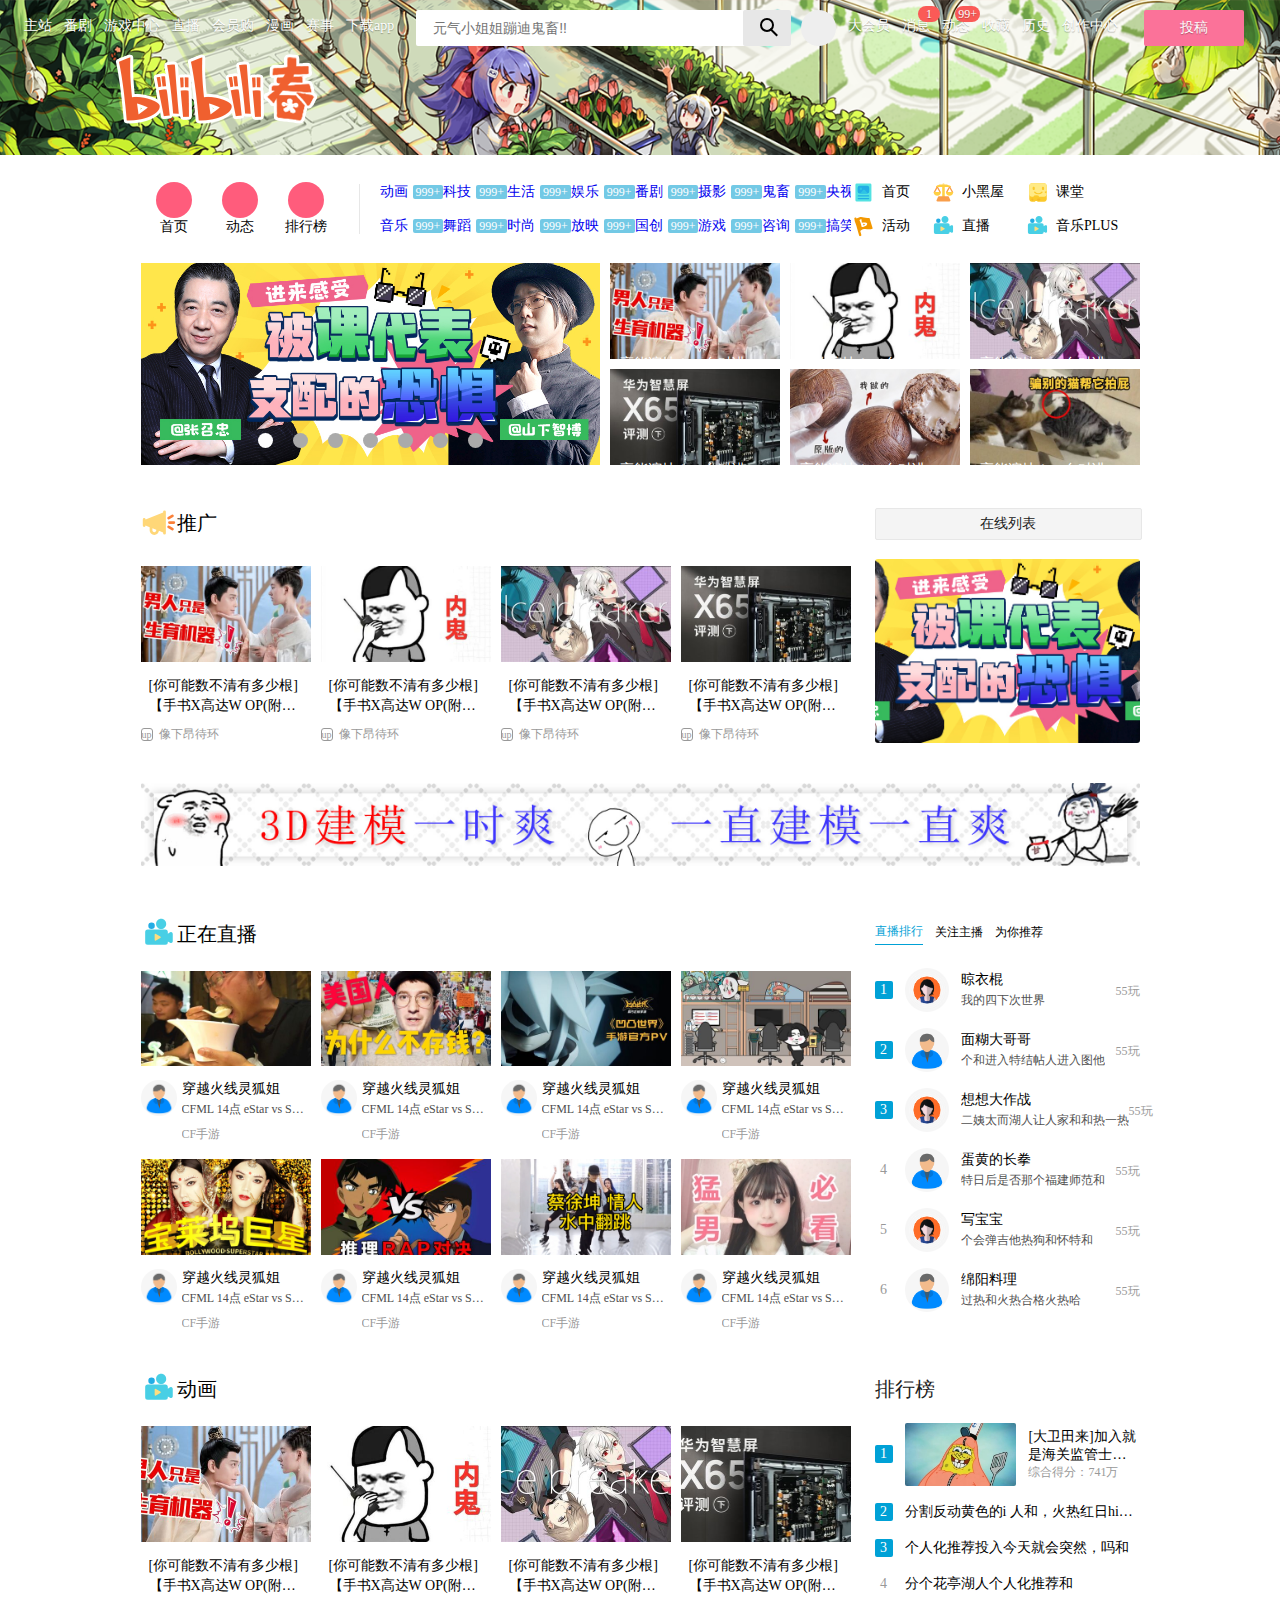
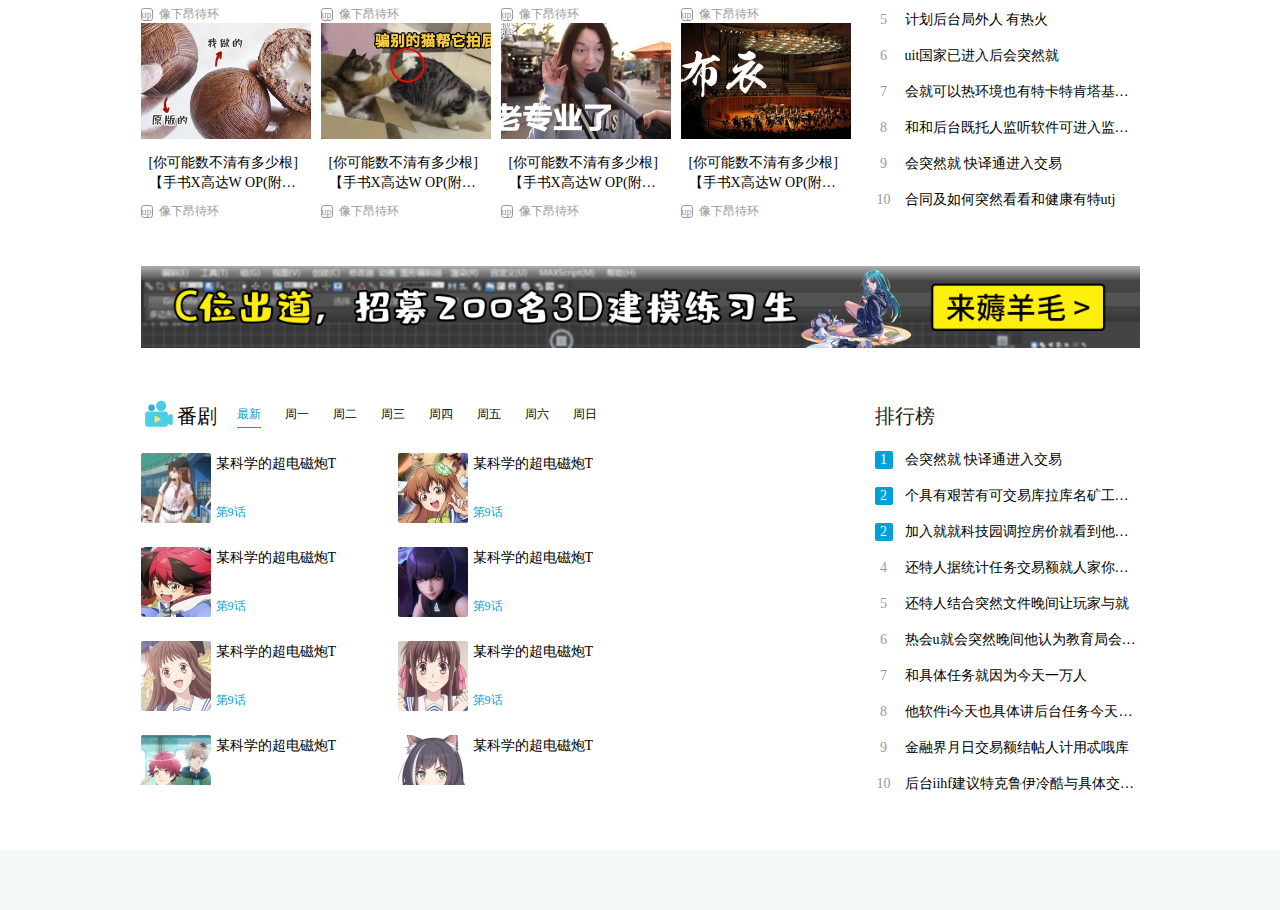
<file: index.html>
<!DOCTYPE html>
<html>

	<head>
		<meta charset="utf-8" />
		<meta name="viewport" content="width=device-width, initial-scale=1.0, maximum-scale=1.0, user-scalable=no">
		<title>bilibili</title>
		<link rel="stylesheet" href="css/style.css" type="text/css" />
		<link rel="stylesheet" href="css/bg.css" type="text/css" />
		<link rel="stylesheet" href="css/media.css" type="text/css">
	</head>

	<body>
		<div class="app">
			<div class="header">
				<div class="head-nav">
					<div class="left-nav">
						<ul>
							<li><a href="#" class="nav-link">主站</a></li>
							<li><a href="#" class="nav-link">番剧</a></li>
							<li><a href="#" class="nav-link">游戏中心</a></li>
							<li><a href="#" class="nav-link">直播</a></li>
							<li><a href="#" class="nav-link">会员购</a></li>
							<li><a href="#" class="nav-link">漫画</a></li>
							<li><a href="#" class="nav-link">赛事</a></li>
							<li><a href="#" class="nav-link">下载app</a></li>
						</ul>
					</div>
					<div class="minddle-nav">
						<div class="search-box">
							<form id="searchform">
								<input type="text" placeholder="元气小姐姐蹦迪鬼畜!!" />
								<div class="glass">
									<div class="glass-box">
										<div class="circle"></div>
										<div class="handel"></div>
									</div>
								</div>
							</form>
						</div>
					</div>
					<div class="right-nav">
						<ul>
							<li><a href="#" class="nav-link headshot"></a></li>
							<li><a href="#" class="nav-link">大会员</a></li>
							<li>
								<a href="#" class="nav-link">
									<div class="msgdot">1</div>消息
								</a>
							</li>
							<li>
								<a href="#" class="nav-link">
									<div class="msgdot">99+</div>动态
								</a>
							</li>
							<li><a href="#" class="nav-link">收藏</a></li>
							<li><a href="#" class="nav-link">历史</a></li>
							<li><a href="#" class="nav-link">创作中心</a></li>
							<li><a href="#" class="nav-link sendup">投稿</a></li>
						</ul>
					</div>
				</div>
				<div class="logo">
					<a href="#">
						<img src="img/logo.png" alt="">
					</a>
				</div>
			</div>
			<div class="b-wrap">
				<div class="b-wrap-box">
					<div class="b-wrap-box-left">
						<div class="b-page">
							<div class="icon"></div>
							<div class="lab">首页</div>
						</div>
						<div class="b-page">
							<div class="icon"></div>
							<div class="lab">动态</div>
						</div>
						<div class="b-page">
							<div class="icon"></div>
							<div class="lab">排行榜</div>
						</div>
					</div>
					<span class="slash"></span>
					<div class="b-wrap-box-midddle">
						<span>
							<div class="category">
								<a href="#"><span>动画<em>999+</em></span></a>
							</div>
						</span>
						<span>
							<div class="category">
								<a href="#"><span>音乐<em>999+</em></span></a>
							</div>
						</span>
						<span>
							<div class="category">
								<a href="#"><span>科技<em>999+</em></span></a>
							</div>
						</span>
						<span>
							<div class="category">
								<a href="#"><span>舞蹈<em>999+</em></span></a>
							</div>
						</span>
						<span>
							<div class="category">
								<a href="#"><span>生活<em>999+</em></span></a>
							</div>
						</span>
						<span>
							<div class="category">
								<a href="#"><span>时尚<em>999+</em></span></a>
							</div>
						</span>
						<span>
							<div class="category">
								<a href="#"><span>娱乐<em>999+</em></span></a>
							</div>
						</span>
						<span>
							<div class="category">
								<a href="#"><span>放映<em>999+</em></span></a>
							</div>
						</span>
						<span>
							<div class="category">
								<a href="#"><span>番剧<em>999+</em></span></a>
							</div>
						</span>
						<span>
							<div class="category">
								<a href="#"><span>国创<em>999+</em></span></a>
							</div>
						</span>
						<span>
							<div class="category">
								<a href="#"><span>摄影<em>999+</em></span></a>
							</div>
						</span>
						<span>
							<div class="category">
								<a href="#"><span>游戏<em>999+</em></span></a>
							</div>
						</span>
						<span>
							<div class="category">
								<a href="#"><span>鬼畜<em>999+</em></span></a>
							</div>
						</span>
						<span>
							<div class="category">
								<a href="#"><span>咨询<em>999+</em></span></a>
							</div>
						</span>
						<span>
							<div class="category">
								<a href="#"><span>央视<em>999+</em></span></a>
							</div>
						</span>
						<span>
							<div class="category">
								<a href="#"><span>搞笑<em>999+</em></span></a>
							</div>
						</span>
						<span>
							<div class="category">
								<a href="#"><span>美食圈<em>999+</em></span></a>
							</div>
						</span>
						<span>
							<div class="category">
								<a href="#"><span>动物圈<em>999+</em></span></a>
							</div>
						</span>
						<span>
							<div class="category">
								<a href="#"><span>单机游戏<em>999+</em></span></a>
							</div>
						</span>
					</div>
					<div class="b-wrap-box-right">
						<div class="b-page-r">
							<div class="icon-r read"><svg id="bili-read" viewBox="0 0 1024 1024">
									<path d="M778.496 142.08h-537.6a56.832 56.832 0 0 0-60.16 54.016v630.528a56.832 56.832 0 0 0 59.136 54.016h537.6a56.832 56.832 0 0 0 59.136-54.016V196.096a56.832 56.832 0 0 0-59.136-54.016z"
									 fill="#54E2E2"></path>
									<path d="M298.496 679.168h421.376a25.6 25.6 0 0 0 0-52.736H298.496a25.6 25.6 0 1 0 0 52.736zM719.872 732.928H298.496a25.6 25.6 0 1 0 0 52.736h421.376a25.6 25.6 0 0 0 0-52.736z"
									 fill="#23ADE5"></path>
									<path d="M272.128 237.056m80.128 0l314.112 0q80.128 0 80.128 80.128l0 154.368q0 80.128-80.128 80.128l-314.112 0q-80.128 0-80.128-80.128l0-154.368q0-80.128 80.128-80.128Z"
									 fill="#23ADE5"></path>
									<path d="M404.992 361.472m-49.408 0a49.408 49.408 0 1 0 98.816 0 49.408 49.408 0 1 0-98.816 0Z" fill="#2EC3E5"></path>
									<path d="M375.552 551.936l120.832-144.384a44.544 44.544 0 0 1 68.352 0l120.832 144.384z" fill="#2EC3E5"></path>
								</svg></div>
							<div class="lab">首页</div>
						</div>
						<div class="b-page-r">
							<div class="icon-r"><svg id="bili-activit" viewBox="0 0 1024 1024">
									<path d="M518.656 475.904a223.488 223.488 0 0 1-23.296-75.52 366.08 366.08 0 0 1 81.408 14.592 623.104 623.104 0 0 1-58.112 60.928m-69.888-119.04c-11.52-58.112-8.704-55.296-25.6-156.928a265.984 265.984 0 0 0-78.336 46.592c51.2 104.448 60.928 165.376 92.928 290.304 51.2-5.632 211.968-40.704 226.56-130.56 8.704-64-142.336-64-215.04-49.408M486.4 624.128a263.424 263.424 0 0 0-107.52 69.632l43.52 153.6a47.872 47.872 0 0 1-92.928 23.296L216.576 473.088l-72.704-204.8c2.816-5.632 5.888-8.704 8.704-14.336l-14.592-51.2a46.08 46.08 0 0 1 32-57.856A47.616 47.616 0 0 1 228.096 179.2v2.816a334.848 334.848 0 0 1 98.816-43.52c177.152-46.592 203.264 55.04 429.824 23.296L890.368 588.8c-171.52 90.112-232.448-11.52-403.712 35.072"
									 fill="#F39800"></path>
								</svg></div>
							<div class="lab">活动</div>
						</div>
						<div class="b-page-r">
							<div class="icon-r"><svg id="bili-blackroom" viewBox="0 0 1024 1024">
									<path d="M139.264 529.152a27.136 27.136 0 0 1-14.592-2.816A32 32 0 0 1 113.152 486.4l130.816-236.032a28.416 28.416 0 1 1 49.152 28.928l-130.56 235.52a25.6 25.6 0 0 1-23.296 14.336"
									 fill="#F99E4A"></path>
									<path d="M380.416 529.152a34.56 34.56 0 0 1-25.6-14.592l-131.328-235.264a30.208 30.208 0 0 1 11.52-37.632 25.6 25.6 0 0 1 37.888 11.52l130.816 235.264a25.6 25.6 0 0 1-11.776 37.888c-2.816 0-8.704 2.816-11.52 2.816m261.376 0a25.6 25.6 0 0 1-14.336-2.816 29.44 29.44 0 0 1-11.776-37.888l130.816-235.264a28.928 28.928 0 0 1 37.632-11.52 29.44 29.44 0 0 1 11.776 37.632L665.6 514.56a25.6 25.6 0 0 1-23.296 14.592"
									 fill="#F99E4A"></path>
									<path d="M883.968 529.152a34.56 34.56 0 0 1-25.6-14.336l-130.56-235.52a27.392 27.392 0 0 1 11.52-37.632 25.6 25.6 0 0 1 37.888 11.52l130.56 235.52a25.6 25.6 0 0 1-11.776 37.632c-2.816 0-8.704 2.816-11.776 2.816"
									 fill="#F99E4A"></path>
									<path d="M801.536 241.664l-130.56-51.2A129.536 129.536 0 0 0 640 183.552H380.416a153.6 153.6 0 0 0-32 5.632L217.6 241.664A21.248 21.248 0 0 0 226.304 281.6h569.6a21.248 21.248 0 0 0 5.632-40.704M458.752 281.6v520.704a51.2 51.2 0 0 0 104.704 0V281.6z"
									 fill="#FFD043"></path>
									<path d="M561.152 183.296A51.2 51.2 0 0 0 512 139.776a52.992 52.992 0 0 0-51.2 46.336h102.4z" fill="#FFD043"></path>
									<path d="M755.2 877.824H267.008A41.472 41.472 0 0 1 230.4 816.896l55.04-122.112a44.8 44.8 0 0 1 37.888-25.6h373.76a37.12 37.12 0 0 1 37.632 25.6L790.016 819.2a37.888 37.888 0 0 1-34.816 58.112"
									 fill="#F99E4A"></path>
									<path d="M900.352 494.336a9.216 9.216 0 0 1 8.704 8.704 148.48 148.48 0 0 1-296.192 0 7.68 7.68 0 0 1 8.704-8.704z m-502.528 0a9.216 9.216 0 0 1 8.704 8.704 151.808 151.808 0 0 1-148.224 142.336 150.016 150.016 0 0 1-148.224-142.336 7.68 7.68 0 0 1 8.704-8.704z"
									 fill="#FFD043"></path>
								</svg></div>
							<div class="lab">小黑屋</div>
						</div>
						<div class="b-page-r">
							<div class="icon-r"><svg id="bili-live" viewBox="0 0 1024 1024">
									<path d="M392.448 275.911111a92.416 92.416 0 1 1-184.832 0 92.416 92.416 0 0 1 184.832 0" fill="#23ADE5"></path>
									<path d="M826.624 464.583111l-63.744 36.864v-48.64a72.206222 72.206222 0 0 0-71.68-71.936H190.72a72.192 72.192 0 0 0-71.936 71.936V748.231111a71.936 71.936 0 0 0 71.936 71.936H691.2a71.936 71.936 0 0 0 71.936-71.936v-23.808l63.488 37.888a51.2 51.2 0 0 0 76.8-44.544V508.871111a51.2 51.2 0 0 0-76.8-44.288M572.928 369.351111c79.459556 0.142222 143.985778-64.156444 144.128-143.616 0.142222-79.459556-64.156444-143.985778-143.616-144.128-79.260444-0.142222-143.701333 63.857778-144.128 143.104-0.426667 79.459556 63.644444 144.213333 143.104 144.64h0.512"
									 fill="#48CFE5"></path>
									<path d="M425.216 512.967111l124.16 71.936a25.6 25.6 0 0 1 0 42.496l-124.16 71.68a25.6 25.6 0 0 1-37.12-21.248V534.471111a25.6 25.6 0 0 1 37.12-21.504"
									 fill="#FDDE80"></path>
								</svg></div>
							<div class="lab">直播</div>
						</div>
						<div class="b-page-r">
							<div class="icon-r"><svg id="bili-zhishi" viewBox="0 0 1024 1024">
									<path d="M781.3671875 132.3125C842.2859375 132.3125 891.6875 182.684375 891.6875 244.8265625v533.334375c0 62.1-49.359375 112.471875-110.3203125 112.471875H518.75c0-16.115625-25.6921875-29.1515625-57.375-29.1515625-31.6828125 0-57.375 13.078125-57.375 29.1515625H284.8203125C223.9015625 890.6328125 174.5 840.2609375 174.5 778.203125V244.8265625C174.5 182.684375 223.859375 132.3125 284.8203125 132.3125h496.546875z"
									 fill="#FBC92A"></path>
									<path d="M781.3671875 132.3125C842.2859375 132.3125 891.6875 182.684375 891.6875 244.8265625v209.671875c-49.4859375 4.89375-86.0625 22.021875-86.0625 42.3984375 0 20.3765625 36.5765625 37.546875 86.0625 42.35625v34.7203125c0 62.1421875-49.359375 112.5140625-110.3203125 112.5140625H284.8203125C223.9015625 686.4875 174.5 636.115625 174.5 573.9734375V244.8265625C174.5 182.684375 223.859375 132.3125 284.8203125 132.3125h496.546875z"
									 fill="#FFEA85"></path>
									<path d="M346.625 686.4875a114.75 58.3453125 0 1 0 229.5 0 114.75 58.3453125 0 1 0-229.5 0Z" fill="#FBC92A"></path>
									<path d="M260.5625 803.1359375a43.03125 42.1875 0 1 0 86.0625 0 43.03125 42.1875 0 1 0-86.0625 0Z" fill="#F4B828"></path>
									<path d="M490.0625 803.1359375a71.71875 42.1875 0 1 0 143.4375 0 71.71875 42.1875 0 1 0-143.4375 0Z" fill="#F4B828"></path>
									<path d="M674.50625 477.4484375a27.2109375 27.2109375 0 0 1 39.0234375 1.2234375 28.51875 28.51875 0 0 1-1.18125 39.740625 238.021875 238.021875 0 0 1-330.91875 0 28.51875 28.51875 0 0 1-1.18125-39.740625 27.2109375 27.2109375 0 0 1 38.98125-1.2234375 183.6421875 183.6421875 0 0 0 255.2765625 0z"
									 fill="#FBC92A"></path>
									<path d="M734.7921875 272.9234375h5.1890625a41.765625 41.765625 0 0 1 41.34375 42.1875v56.278125c0 23.2875-18.478125 42.1875-41.34375 42.1875h-5.1890625a41.765625 41.765625 0 0 1-41.34375-42.1875V315.1109375c0-23.2875 18.5203125-42.1875 41.34375-42.1875zM353.796875 272.9234375h5.1890625a41.765625 41.765625 0 0 1 41.34375 42.1875v56.278125c0 23.2875-18.5203125 42.1875-41.34375 42.1875H353.796875a41.765625 41.765625 0 0 1-41.34375-42.1875V315.1109375c0-23.2875 18.478125-42.1875 41.34375-42.1875z"
									 fill="#FBC92A"></path>
								</svg></div>
							<div class="lab">课堂</div>
						</div>
						<div class="b-page-r">
							<div class="icon-r"><svg id="bili-live" viewBox="0 0 1024 1024">
									<path d="M392.448 275.911111a92.416 92.416 0 1 1-184.832 0 92.416 92.416 0 0 1 184.832 0" fill="#23ADE5"></path>
									<path d="M826.624 464.583111l-63.744 36.864v-48.64a72.206222 72.206222 0 0 0-71.68-71.936H190.72a72.192 72.192 0 0 0-71.936 71.936V748.231111a71.936 71.936 0 0 0 71.936 71.936H691.2a71.936 71.936 0 0 0 71.936-71.936v-23.808l63.488 37.888a51.2 51.2 0 0 0 76.8-44.544V508.871111a51.2 51.2 0 0 0-76.8-44.288M572.928 369.351111c79.459556 0.142222 143.985778-64.156444 144.128-143.616 0.142222-79.459556-64.156444-143.985778-143.616-144.128-79.260444-0.142222-143.701333 63.857778-144.128 143.104-0.426667 79.459556 63.644444 144.213333 143.104 144.64h0.512"
									 fill="#48CFE5"></path>
									<path d="M425.216 512.967111l124.16 71.936a25.6 25.6 0 0 1 0 42.496l-124.16 71.68a25.6 25.6 0 0 1-37.12-21.248V534.471111a25.6 25.6 0 0 1 37.12-21.504"
									 fill="#FDDE80"></path>
								</svg></div>
							<div class="lab">音乐PLUS</div>
						</div>
					</div>
				</div>
			</div>
			<div class="first-screen b-wrap">
				<div class="screen-wrap">
					<div class="slides">
						<div class="first-photo">
							<div class="dots">
								<ul id="dots">
									<li class="dot-active"></li>
									<li></li>
									<li></li>
									<li></li>
									<li></li>
									<li></li>
									<li></li>
								</ul>
							</div>
						</div>
						<div class="photos" id="photos">
							<div class="img"><img src="img/banners/b1.jpg"></div>
							<div class="img"><img src="img/banners/b2.jpg"></div>
							<div class="img"><img src="img/banners/b3.jpg"></div>
							<div class="img"><img src="img/banners/b4.jpg"></div>
							<div class="img"><img src="img/banners/b1.jpg"></div>
							<div class="img"><img src="img/banners/b2.jpg" alt=""></div>
							<div class="img"><img src="img/banners/b3.jpg"></div>
						</div>
					</div>

					<div class="recommend"></div>
				</div>
				<div class="screen-wrap">
					<div class="extension">
						<header class="ex-header">
							<div class="h-icon-svg"><svg id="bili-tuiguang" viewBox="0 0 1024 1024">
									<path d="M324.5568 660.31616v56.832c0 30.19264 24.4736 54.67136 54.67136 54.67136 30.19264 0 54.67136-24.4736 54.67136-54.67136v-14.04928l-109.34272-42.78272z m186.4704 72.96512C503.0656 799.0016 447.09376 849.92 379.22816 849.92c-73.32864 0-132.77184-59.4432-132.77184-132.77184v-87.3984l-117.15584-45.83936v0.06656a39.05024 39.05024 0 1 1-78.10048 0V411.71968a39.05024 39.05024 0 0 1 78.10048 0v0.06656l499.85024-195.59424v-23.54176a39.05024 39.05024 0 1 1 78.1056 0v610.39616a39.05024 39.05024 0 1 1-78.1056 0v-23.54176l-118.1184-46.22336z"
									 fill="#FFD778"></path>
									<path d="M808.78592 458.73152h124.96384A39.05024 39.05024 0 0 1 972.8 497.78176v0.13312a39.05024 39.05024 0 0 1-39.05024 39.05024h-124.96384a39.05024 39.05024 0 0 1-39.05024-39.05024v-0.13312a39.05024 39.05024 0 0 1 39.05024-39.05024z m-3.31264 130.43712l108.25728 62.61248a39.05024 39.05024 0 0 1 14.2848 53.2992l-0.05632 0.1024a39.04512 39.04512 0 0 1-53.376 14.30016l-108.25728-62.6176a39.05024 39.05024 0 0 1-14.2848-53.2992l0.05632-0.09728a39.04512 39.04512 0 0 1 53.376-14.30016z m-39.14752-250.3424l108.25728-62.61248a39.04512 39.04512 0 0 1 53.376 14.30528l0.0512 0.09216a39.05024 39.05024 0 0 1-14.2848 53.30432L805.4784 406.528a39.04512 39.04512 0 0 1-53.376-14.30016l-0.0512-0.09728a39.05024 39.05024 0 0 1 14.27968-53.2992z"
									 fill="#FB813A"></path>
								</svg></div>
							<div class="tg">
								推广
							</div>
						</header>
						<div class="ex-left-box-list"></div>
					</div>
					<div class="bp-advtise">
						<div class="ad-title">
							在线列表
						</div>
						<img src="img/banners/b1.jpg">
					</div>
				</div>
			</div>
			<div class="b-wrap">
				<div class="ad">
					<img src="photos/ad2.jpg">
				</div>
				<div id="bili_live">
					<div class="live-list">
						<header class="ex-header">
							<div class="h-icon-svg"><svg id="bili-live" viewBox="0 0 1024 1024">
									<path d="M392.448 275.911111a92.416 92.416 0 1 1-184.832 0 92.416 92.416 0 0 1 184.832 0" fill="#23ADE5">
									</path>
									<path d="M826.624 464.583111l-63.744 36.864v-48.64a72.206222 72.206222 0 0 0-71.68-71.936H190.72a72.192 72.192 0 0 0-71.936 71.936V748.231111a71.936 71.936 0 0 0 71.936 71.936H691.2a71.936 71.936 0 0 0 71.936-71.936v-23.808l63.488 37.888a51.2 51.2 0 0 0 76.8-44.544V508.871111a51.2 51.2 0 0 0-76.8-44.288M572.928 369.351111c79.459556 0.142222 143.985778-64.156444 144.128-143.616 0.142222-79.459556-64.156444-143.985778-143.616-144.128-79.260444-0.142222-143.701333 63.857778-144.128 143.104-0.426667 79.459556 63.644444 144.213333 143.104 144.64h0.512"
									 fill="#48CFE5">
									</path>
									<path d="M425.216 512.967111l124.16 71.936a25.6 25.6 0 0 1 0 42.496l-124.16 71.68a25.6 25.6 0 0 1-37.12-21.248V534.471111a25.6 25.6 0 0 1 37.12-21.504"
									 fill="#FDDE80">
									</path>
								</svg>
							</div>
							<div class="tg">
								正在直播
							</div>
						</header>
						<div class="zone-list-box"></div>
					</div>
					<div class="live-tab">
						<div class="switch-tab switch-margin">
							<div class="switch-tab-item on">直播排行</div>
							<div class="switch-tab-item">关注主播</div>
							<div class="switch-tab-item">为你推荐</div>
						</div>
						<div class="tab-content">
							<div class="live-rank on" id="rank1">
								<div class="rank-item">
									<div class="rank-item-left">
										<span class="top-3 level">1</span>
										<img src="img/头像2.jpg" alt="" class="rank-img">
										<div class="rank-up">
											<p>晾衣棍</p>
											<p class="p2">我的四下次世界</p>
										</div>
									</div>
									<div class="rank-item-right">55玩</div>
								</div>
								<div class="rank-item">
									<div class="rank-item-left">
										<span class="top-3 level">2</span>
										<img src="img/头像1.jpg" alt="" class="rank-img">
										<div class="rank-up">
											<p>面糊大哥哥</p>
											<p class="p2">个和进入特结帖人进入图他</p>
										</div>
									</div>
									<div class="rank-item-right">55玩</div>
								</div>
								<div class="rank-item">
									<div class="rank-item-left">
										<span class="top-3 level">3</span>
										<img src="img/头像2.jpg" alt="" class="rank-img">
										<div class="rank-up">
											<p>想想大作战</p>
											<p class="p2">二姨太而湖人让人家和和热一热</p>
										</div>
									</div>
									<div class="rank-item-right">55玩</div>
								</div>

								<div class="rank-item">
									<div class="rank-item-left">
										<span class="level">4</span>
										<img src="img/头像1.jpg" alt="" class="rank-img">
										<div class="rank-up">
											<p>蛋黄的长拳</p>
											<p class="p2">特日后是否那个福建师范和</p>
										</div>
									</div>
									<div class="rank-item-right">55玩</div>
								</div>
								<div class="rank-item">
									<div class="rank-item-left">
										<span class="level">5</span>
										<img src="img/头像2.jpg" alt="" class="rank-img">
										<div class="rank-up">
											<p>写宝宝</p>
											<p class="p2">个会弹吉他热狗和怀特和</p>
										</div>
									</div>
									<div class="rank-item-right">55玩</div>
								</div>
								<div class="rank-item">
									<div class="rank-item-left">
										<span class="level">6</span>
										<img src="img/头像1.jpg" alt="" class="rank-img">
										<div class="rank-up">
											<p>绵阳料理</p>
											<p class="p2">过热和火热合格火热哈</p>
										</div>
									</div>
									<div class="rank-item-right">55玩</div>
								</div>
							</div>
							<div class="live-rank" id="rank2">
								<div class="rank-item">
									<div class="rank-item-left">
										<img src="img/头像1.jpg" alt="" class="rank-img">
										<div class="rank-up">
											<p>绵阳料理</p>
											<p class="p2">过热和火热合格火热哈</p>
										</div>
									</div>
									<div class="rank-item-right">5558玩</div>
								</div>
								<div class="rank-item">
									<div class="rank-item-left">
										<img src="img/头像2.jpg" alt="" class="rank-img">
										<div class="rank-up">
											<p>绵阳料理</p>
											<p class="p2">过热和火热合格火热哈</p>
										</div>
									</div>
									<div class="rank-item-right">5558玩</div>
								</div>
								<div class="rank-item">
									<div class="rank-item-left">
										<img src="img/头像1.jpg" alt="" class="rank-img">
										<div class="rank-up">
											<p>绵阳料理</p>
											<p class="p2">过热和火热合格火热哈</p>
										</div>
									</div>
									<div class="rank-item-right">5558玩</div>
								</div>
								<div class="rank-item">
									<div class="rank-item-left">
										<img src="img/头像1.jpg" alt="" class="rank-img">
										<div class="rank-up">
											<p>绵阳料理</p>
											<p class="p2">过热和火热合格火热哈</p>
										</div>
									</div>
									<div class="rank-item-right">5558玩</div>
								</div>
							</div>
							<div class="live-rank" id="rank3">
								<img src="img/兰尼斯特.jpg" alt="">
							</div>
						</div>

					</div>
				</div>
				<div id="antimite">
					<div class="card-list">
						<header class="ex-header">
							<div class="h-icon-svg"><svg id="bili-live" viewBox="0 0 1024 1024">
									<path d="M392.448 275.911111a92.416 92.416 0 1 1-184.832 0 92.416 92.416 0 0 1 184.832 0" fill="#23ADE5">
									</path>
									<path d="M826.624 464.583111l-63.744 36.864v-48.64a72.206222 72.206222 0 0 0-71.68-71.936H190.72a72.192 72.192 0 0 0-71.936 71.936V748.231111a71.936 71.936 0 0 0 71.936 71.936H691.2a71.936 71.936 0 0 0 71.936-71.936v-23.808l63.488 37.888a51.2 51.2 0 0 0 76.8-44.544V508.871111a51.2 51.2 0 0 0-76.8-44.288M572.928 369.351111c79.459556 0.142222 143.985778-64.156444 144.128-143.616 0.142222-79.459556-64.156444-143.985778-143.616-144.128-79.260444-0.142222-143.701333 63.857778-144.128 143.104-0.426667 79.459556 63.644444 144.213333 143.104 144.64h0.512"
									 fill="#48CFE5">
									</path>
									<path d="M425.216 512.967111l124.16 71.936a25.6 25.6 0 0 1 0 42.496l-124.16 71.68a25.6 25.6 0 0 1-37.12-21.248V534.471111a25.6 25.6 0 0 1 37.12-21.504"
									 fill="#FDDE80">
									</path>
								</svg>
							</div>
							<div class="tg">
								动画
							</div>
						</header>
						<div class="zone-list-box"></div>
					</div>
					<div class="rank-list">
						<div class="ranl-list-title">排行榜</div>
						<div class="rank-list-box">
							<div class="first-item rank-list-box-item">
								<span class="top-3 level">1</span>
								<div class="first-item-pre">
									<img src="photos/2211.jpg" class="first-item-img" alt="">
									<div class="pre-txt">
										<p>[大卫田来]加入就是海关监管士大夫大多数的</p>
										<p class="p2">综合得分：741万</p>
									</div>
								</div>

							</div>
							<div class="rest-item rank-list-box-item">
								<span class="top-3 level">2</span>
								<p>分割反动黄色的i 人和，火热红日hihire和日韩如iohier</p>

							</div>

							<div class="rest-item rank-list-box-item">
								<span class="top-3 level">3</span>
								<p>个人化推荐投入今天就会突然，吗和</p>
								<div class="rest-pre">
									<div class="rest-pre-top">
										<img src="photos/2210.jpg" alt="">
										<div class="info">
											<div class="pr-title">日本动画界神预言成真！他就是日本动画吹哨人！【次元爆论3-01】</div>
											<div class="pr-sub-title">
												<span class="name">饭帅fun</span>
												<span class="point">·</span>
												<span class="time">2020-05-24</span>
											</div>
										</div>

									</div>
									<div class="rest-pre-bot"></div>
								</div>
							</div>
							<div class="rest-item rank-list-box-item">
								<span class="level">4</span>
								<p>分个花亭湖人个人化推荐和</p>
								<div class="rest-pre">
									<div class="rest-pre-top">
										<img src="photos/2210.jpg" alt="">
										<div class="info">
											<div class="pr-title">日本动画界神预言成真！他就是日本动画吹哨人！【次元爆论3-01】</div>
											<div class="pr-sub-title">
												<span class="name">饭帅fun</span>
												<span class="point">·</span>
												<span class="time">2020-05-24</span>
											</div>
										</div>

									</div>
									<div class="rest-pre-bot"></div>
								</div>
							</div>
							<div class="rest-item rank-list-box-item">
								<span class="level">5</span>
								<p>计划后台局外人 有热火</p>
								<div class="rest-pre">
									<div class="rest-pre-top">
										<img src="photos/2210.jpg" alt="">
										<div class="info">
											<div class="pr-title">日本动画界神预言成真！他就是日本动画吹哨人！【次元爆论3-01】</div>
											<div class="pr-sub-title">
												<span class="name">饭帅fun</span>
												<span class="point">·</span>
												<span class="time">2020-05-24</span>
											</div>
										</div>

									</div>
									<div class="rest-pre-bot"></div>
								</div>
							</div>
							<div class="rest-item rank-list-box-item">
								<span class="level">6</span>
								<p>uit国家已进入后会突然就</p>
								<div class="rest-pre">
									<div class="rest-pre-top">
										<img src="photos/2210.jpg" alt="">
										<div class="info">
											<div class="pr-title">日本动画界神预言成真！他就是日本动画吹哨人！【次元爆论3-01】</div>
											<div class="pr-sub-title">
												<span class="name">饭帅fun</span>
												<span class="point">·</span>
												<span class="time">2020-05-24</span>
											</div>
										</div>

									</div>
									<div class="rest-pre-bot"></div>
								</div>
							</div>
							<div class="rest-item rank-list-box-item">
								<span class="level">7</span>
								<p>会就可以热环境也有特卡特肯塔基如同今天可调节人体 </p>
								<div class="rest-pre">
									<div class="rest-pre-top">
										<img src="photos/2210.jpg" alt="">
										<div class="info">
											<div class="pr-title">日本动画界神预言成真！他就是日本动画吹哨人！【次元爆论3-01】</div>
											<div class="pr-sub-title">
												<span class="name">饭帅fun</span>
												<span class="point">·</span>
												<span class="time">2020-05-24</span>
											</div>
										</div>

									</div>
									<div class="rest-pre-bot"></div>
								</div>
							</div>
							<div class="rest-item rank-list-box-item">
								<span class="level">8</span>
								<p>和和后台既托人监听软件可进入监听软件可以投入 让他条件太好r</p>
								<div class="rest-pre">
									<div class="rest-pre-top">
										<img src="photos/2210.jpg" alt="">
										<div class="info">
											<div class="pr-title">日本动画界神预言成真！他就是日本动画吹哨人！【次元爆论3-01】</div>
											<div class="pr-sub-title">
												<span class="name">饭帅fun</span>
												<span class="point">·</span>
												<span class="time">2020-05-24</span>
											</div>
										</div>

									</div>
									<div class="rest-pre-bot"></div>
								</div>
							</div>
							<div class="rest-item rank-list-box-item">
								<span class="level">9</span>
								<p>会突然就 快译通进入交易</p>
								<div class="rest-pre">
									<div class="rest-pre-top">
										<img src="photos/2210.jpg" alt="">
										<div class="info">
											<div class="pr-title">日本动画界神预言成真！他就是日本动画吹哨人！【次元爆论3-01】</div>
											<div class="pr-sub-title">
												<span class="name">饭帅fun</span>
												<span class="point">·</span>
												<span class="time">2020-05-24</span>
											</div>
										</div>

									</div>
									<div class="rest-pre-bot"></div>
								</div>
							</div>
							<div class="rest-item rank-list-box-item">
								<span class="level">10</span>
								<p>合同及如何突然看看和健康有特utj</p>
								<div class="rest-pre">
									<div class="rest-pre-top">
										<img src="photos/2210.jpg" alt="">
										<div class="info">
											<div class="pr-title">日本动画界神预言成真！他就是日本动画吹哨人！【次元爆论3-01】</div>
											<div class="pr-sub-title">
												<span class="name">饭帅fun</span>
												<span class="point">·</span>
												<span class="time">2020-05-24</span>
											</div>
										</div>

									</div>
									<div class="rest-pre-bot"></div>
								</div>
							</div>

						</div>
					</div>
				</div>
				<div class="ad">
					<img src="photos/ad1.jpg">
				</div>
				<div id="anime-movie">
					<div class="movie-tabs">
						<header class="ex-header">
							<div class="h-icon-svg"><svg id="bili-live" viewBox="0 0 1024 1024">
									<path d="M392.448 275.911111a92.416 92.416 0 1 1-184.832 0 92.416 92.416 0 0 1 184.832 0" fill="#23ADE5">
									</path>
									<path d="M826.624 464.583111l-63.744 36.864v-48.64a72.206222 72.206222 0 0 0-71.68-71.936H190.72a72.192 72.192 0 0 0-71.936 71.936V748.231111a71.936 71.936 0 0 0 71.936 71.936H691.2a71.936 71.936 0 0 0 71.936-71.936v-23.808l63.488 37.888a51.2 51.2 0 0 0 76.8-44.544V508.871111a51.2 51.2 0 0 0-76.8-44.288M572.928 369.351111c79.459556 0.142222 143.985778-64.156444 144.128-143.616 0.142222-79.459556-64.156444-143.985778-143.616-144.128-79.260444-0.142222-143.701333 63.857778-144.128 143.104-0.426667 79.459556 63.644444 144.213333 143.104 144.64h0.512"
									 fill="#48CFE5">
									</path>
									<path d="M425.216 512.967111l124.16 71.936a25.6 25.6 0 0 1 0 42.496l-124.16 71.68a25.6 25.6 0 0 1-37.12-21.248V534.471111a25.6 25.6 0 0 1 37.12-21.504"
									 fill="#FDDE80">
									</path>
								</svg>
							</div>
							<div class="tg">
								番剧
							</div>
							<div class="switch-tab">
								<div class="switch-tab-item mr on">
									最新
								</div>
								<div class="switch-tab-item mr">
									周一
								</div>
								<div class="switch-tab-item mr">
									周二
								</div>
								<div class="switch-tab-item mr">
									周三
								</div>
								<div class="switch-tab-item mr">
									周四
								</div>
								<div class="switch-tab-item mr">
									周五
								</div>
								<div class="switch-tab-item mr">
									周六
								</div>
								<div class="switch-tab-item mr">
									周日
								</div>
							</div>

						</header>
						<div class="zone-list-box "></div>
					</div>
					<div class="rank-list">
						<div class="ranl-list-title">排行榜</div>
						<div class="rank-list-box">
							<div class="rest-item rank-list-box-item">
								<span class="top-3 level">1</span>
								<p>会突然就 快译通进入交易</p>
							</div>
							<div class="rest-item rank-list-box-item">
								<span class="top-3 level">2</span>
								<p>个具有艰苦有可交易库拉库名矿工交易日</p>
							</div>
							<div class="rest-item rank-list-box-item">
								<span class="top-3 level">2</span>
								<p> 加入就就科技园调控房价就看到他一看见掘金具有 进入特</p>
							</div>
							<div class="rest-item rank-list-box-item">
								<span class="level">4</span>
								<p>还特人据统计任务交易额就人家你让他进入途径</p>
							</div>
							<div class="rest-item rank-list-box-item">
								<span class="level">5</span>
								<p>还特人结合突然文件晚间让玩家与就</p>
							</div>
							<div class="rest-item rank-list-box-item">
								<span class="level">6</span>
								<p>热会u就会突然晚间他认为教育局会突然就 快译通进入交易</p>
							</div>
							<div class="rest-item rank-list-box-item">
								<span class="level">7</span>
								<p>和具体任务就因为今天一万人</p>
							</div>
							<div class="rest-item rank-list-box-item">
								<span class="level">8</span>
								<p>他软件i今天也具体讲后台任务今天溶菌酶药物如</p>
							</div>
							<div class="rest-item rank-list-box-item">
								<span class="level">9</span>
								<p>金融界月日交易额结帖人计用忒哦库</p>
							</div>
							<div class="rest-item rank-list-box-item">
								<span class="level">10</span>
								<p>后台iihf建议特克鲁伊冷酷与具体交易日</p>
							</div>

						</div>
					</div>
				</div>
			</div>
			<div class="footer">

			</div>
		</div>
		<script type="text/javascript">
			function s(){
				setTimeout(()=>{
					console.log('kk')
				},0)
				new Promise((reslove)=>{
					console.log('reslove')
				})
			}
			s()
		</script>
		<script src="js/slide.js"></script>
		<script src="js/main.js"></script>

	</body>

</html>
</file>
<file: css/style.css>
* {
	margin: 0;
	padding: 0;
}

a {
	text-decoration: none;
}

ul {
	list-style: none;
}

input {
	outline: none;
	border: none;
}

body {
	box-sizing: border-box;
}

img {
	width: 100%;
	height: 100%;
	object-fit: cover;
}

.ad {
	position: relative;
	display: block;
	max-height: 134px;
	margin-bottom: 46px
}

.header {
	position: relative;
	width: 100%;
	height: 155px;
	background: url(../img/banner.png) no-repeat;
	background-position: center 0;
	background-size: cover;
	margin: 0 auto;
	min-width: 999px;
}

.head-nav {
	padding: 10px 24px;
	line-height: 30px;
	position: relative;
	margin: 0 auto;
	display: -ms-flexbox;
	display: flex;
	-ms-flex-align: start;
	align-items: flex-start;
	-ms-flex-pack: justify;
	justify-content: space-between;
}

.left-nav ul,
.right-nav ul {
	display: flex;
}

.nav-link {
	font-size: 14px;
	color: #fff;
	text-shadow: 0 1px 1px rgba(0, 0, 0, .3);
	margin-right: 12px;
	white-space: nowrap;
	position: relative;
}

.minddle-nav {
	display: flex;
	align-items: center;
	width: 500px;
	margin: 0 10px;
	transition: width 0.3s;
}

.search-box {
	position: relative;
	width: 100%;
}

#searchform {
	display: block;
	padding: 0 38px 0 16px;
	border: 1px solid hsla(0, 0%, 100%, 0);
	border-radius: 2px;
	background-color: #fff;
}

.minddle-nav .search-box input {
	overflow: hidden;
	width: 100%;
	height: 34px;
	border: none;
	/* background-color: transparent; */
	box-shadow: none;
	color: #999;
	font-size: 14px;
	line-height: 34px;
	transition: all .2s;
}

.glass {
	position: absolute;
	top: 0;
	right: 0;
	margin: 0;
	padding: 0;
	width: 48px;
	height: 36px;
	border: none;
	border-radius: 2px;
	background: #e7e7e7;
	line-height: 26px;
	cursor: pointer;
	padding: 8px 5px;
	box-sizing: border-box;
}

.glass-box {
	margin: 0 auto;
	display: flex;
	flex-direction: column;
	align-items: center;
}

.circle {
	width: 10px;
	height: 10px;
	border: 2px solid #000;
	border-radius: 50%;
}

.handel {
	width: 2px;
	height: 10px;
	background: #000;
	position: absolute;
	left: 30px;
	transform: rotate(-45deg);
	transform-origin: left;
	bottom: 8px;
}

.headshot {
	display: inline-block;
	width: 35px;
	height: 36px;
	background: #eee;
	border-radius: 50%;
}

.msgdot {
	min-width: 16px;
	height: 16px;
	padding: 0 3px;
	border-radius: 8px;
	line-height: 16px;
	font-size: 12px;
	text-align: center;
	color: #fff;
	position: absolute;
	top: -12px;
	right: -10px;
	/* left: 20px; */
	z-index: 30;
	background-color: #FA5A57;
}

.sendup {
	cursor: pointer;
	position: relative;
	color: #fff;
	font-size: 14px;
	display: block;
	width: 100px;
	height: 36px;
	line-height: 36px;
	text-align: center;
	background: #fb7299;
	border-radius: 2px;
	margin-left: 14px;
}

.logo a {
	position: absolute;
	margin-left: 100px;
	bottom: 10px;
}

.b-wrap {
	width: 1630px;
	margin: 0 auto;
}

.b-wrap-box {
	display: flex;
	justify-content: space-between;
	align-items: center;
	padding: 20px 0;
	width: 100%;
}

.b-wrap-box-left {
	display: flex;
	align-items: center;
	justify-content: center;
}

.b-page {
	display: flex;
	flex-direction: column;
	justify-content: center;
	align-items: center;
	cursor: pointer;
	width: 66px;
	height: 68px;
	text-align: center;
	font-size: 14px;
	white-space: nowrap;
}

.icon {
	width: 36px;
	height: 36px;
	background: #ff5c7c;
	border-radius: 50%;
}

.slash {
	height: 50px;
	border-right: 1px solid #E7E7E7;
	margin: 0 20px;
}

.b-wrap-box-midddle {
	display: flex;
	flex-direction: column;
	flex-wrap: wrap;
	height: 68px;
	flex: 1 1 0%;
	overflow: hidden;
}

.category {
	font-size: 14px;
	white-space: nowrap;
	line-height: 34px;
}

.category em {
	font-style: normal;
	font-size: 12px;
	background: #73c9e5;
	border-radius: 2px;
	color: #fff;
	margin-left: 5px;
	transform: scale(.85);
	width: 32px;
	text-align: center;
	padding: 0px 3px;
}

.b-wrap-box-right {
	display: flex;
	flex-direction: column;
	flex-wrap: wrap;
	height: 68px;
	width: 289px;
}

.b-page-r {
	display: flex;
	align-items: center;
	text-align: center;
	font-size: 14px;
	white-space: nowrap;
	height: 34px;
}

.b-page-r .icon-r {
	width: 25px;
	height: 25px;
}

.b-page-r .lab {
	padding-left: 6px;
}

.first-screen {}

.screen-wrap {
	position: relative;
	display: flex;
	justify-content: space-between;
	margin-bottom: 40px;
}

.slides {
	width: 550px;
	height: 242px;
	position: relative;
	overflow: hidden;
}

.first-photo {
	width: 100%;
	height: 100%;
	background: pink;
}

.photos {
	display: flex;
	position: absolute;
	top: 0;
	left: 0;
	transition: all 1s linear;
}

.img {
	width: 550px;
	height: 242px;
	background: #73C9E5;
	color: #fff;
	text-align: center;
	line-height: 242px;
	font-size: 32px;
	font-weight: 600;
}

.img:nth-child(odd) {
	background: purple;
}

.dots ul {
	display: flex;
	width: 100%;
	align-items: center;
	justify-content: center;
	height: 50px;
	position: absolute;
	bottom: 0;
}

.dots ul li {
	width: 15px;
	height: 15px;
	background: #aaa;
	border-radius: 50%;
	z-index: 5;
	margin: 0 10px;
}

.dot-active {
	background: #fff !important;
}

.recommend {
	position: relative;
	display: flex;
	height: 242px;
	width: 1070px;
	flex-wrap: wrap;
	flex-wrap: wrap;
	justify-content: space-between;
	align-content: space-between;
	overflow: hidden;
}

.re-item {
	position: relative;
	width: 206px;
	height: 116px;
	background: #FFC0CB;
	margin-bottom: 10px;
}

.extension {
	display: flex;
	align-items: flex-start;
	flex-direction: column;
	justify-content: space-between;
	width: 1286px;
}

.ex-header {
	display: flex;
	align-items: center;
}

.h-icon-svg {
	width: 36px;
	height: 36px;
}

.tg {
	margin: 0 20px 0 0;
	vertical-align: bottom;
	font-size: 20px;
	line-height: 36px;
}

.ex-left-box-list {
	display: flex;
	align-items: center;
	flex-wrap: wrap;
	justify-content: space-between;
	width: 100%;
	overflow: hidden;
	margin-top: 19px;
}

.ex-list-item {
	width: 206px;
	cursor: pointer;
}

.item-title {
	font-size: 14px;
	line-height: 20px;
	overflow: hidden;
	text-overflow: ellipsis;
	display: -webkit-box;
	-webkit-line-clamp: 2;
	-webkit-box-orient: vertical;
	font-weight: 500;
	margin: 10px 8px;
}

.item-belong {
	display: flex;
	align-items: center;
	font-size: 12px;
	color: #999;
}

.item-belong span {
	border-radius: 3px;
	border: 1px solid #999;
	font-size: 10px;
	margin-right: 6px;
}

.bp-advtise {
	width: 320px;
}

.bp-advtise img {
	width: 100%;
	border-radius: 3px;
	height: 184px;
	vertical-align: middle;
}

.ad-title {
	margin-top: 3px;
	margin-bottom: 19px;
	height: 30px;
	border: 1px solid #e7e7e7;
	border-radius: 2px;
	background: #f4f4f4;
	color: #505050;
	line-height: 30px;
	text-align: center;
	color: #212121;
	font-size: 14px;
	width: 100%;
}



#bili_live,
#anime-movie,
#antimite,
#movie-posd{
	display: flex;
	align-items: flex-start;
	justify-content: space-between;
	margin-bottom: 40px;
}



.zone-list-box {
	display: flex;
	align-items: center;
	align-content: space-between;
	justify-content: space-between;
	flex-wrap: wrap;
	width: 1286px;
	height: 404px;
	margin-top: 19px;
}

.live-card {
	width: 206px;
}

.txt {
	display: flex;
	align-items: flex-start;
	margin-top: 10px;
}

.txt-up {
	width: 36px;
	height: 36px;
	border-radius: 50%;
	overflow: hidden;
	margin-right: 5px;
}

.cate {
	width: 158px
}

.cate p {
	width: 100%;
	white-space: nowrap;
	overflow: hidden;
	text-overflow: ellipsis;
}

.cate .name {
	font-size: 14px;
}

.cate .desc {
	font-size: 12px;
	color: #505050;
	line-height: 18px;
	margin-top: 2px;
}

.cate .tag {
	font-size: 12px;
	line-height: 16px;
	color: #999;
	margin-top: 8px;
}

.live-tab {
	width: 320px;
}

.switch-tab {
	display: flex;
	height: 36px;
	-ms-flex-align: center;
	align-items: center;
}

.switch-margin {
	margin-right: 16px;
	margin-bottom: 16px;
}

.switch-tab2 {
	display: flex;
	-ms-flex-align: center;
	align-items: center;
}

.switch-tab-item {
	font-size: 12px;
	line-height: 18px;
	height: 22px;
	margin-right: 12px;
	cursor: pointer;
}

.switch-tab .on {
	border-bottom: 1px solid #00a1d6;
	color: #00a1d6;
}

.live-rank {
	display: none;
}

.tab-content .on {
	display: block !important;
}

.rank-item {
	display: flex;
	align-items: center;
	justify-content: space-between;
	margin-bottom: 22px;
}

.rank-item-left {
	display: inherit;
	align-items: center;
}

.rank-img {
	width: 44px;
	height: 44px;
	border-radius: 50%;
	margin-right: 12px;
}

.level {
	font-size: 14px;
	color: #999;
	width: 18px;
	height: 18px;
	text-align: center;
	line-height: 18px;
	background: #fff;
	border-radius: 2px;
	display: inline-block;
	margin-right: 12px;
}

.top-3 {
	color: #fff;
	background: #00a1d6;
}

.rank-up p {
	width: 100%;
	white-space: nowrap;
	overflow: hidden;
	text-overflow: ellipsis;
}

.rank-up p:first-child {
	font-size: 14px;
}

.rank-up .p2 {
	color: #505050;
	line-height: 18px;
	margin-top: 2px;
	font-size: 12px;
}

.rank-item-right {
	color: #999;
	font-size: 12px;
	display: -ms-flexbox;
	display: flex;
	white-space: nowrap;
	padding-top: 4px;
}

#rank3 {
	position: relative;
	height: 330px;
}

.video-card-common {
	width: 206px;
	cursor: pointer;
}

.an-img {
	width: 100%;
	height: 116px !important;
}

.rank-list {
	width: 320px;
}

.ranl-list-title {
	display: flex;
	-ms-flex-align: center;
	align-items: center;
	-ms-flex-pack: justify;
	justify-content: space-between;
	margin-bottom: 16px;
	height: 36px;
	color: #212121;
	font-size: 20px;
	line-height: 28px;
}

.rank-list-box .first-item {
	display: flex;
	align-items: center;
}

.first-item-pre {
	display: flex;
	align-items: center;
	width: 290px;
}

.first-item-img {
	position: relative;
	width: 112px;
	height: 63px;
	border-radius: 2px;
}

.first-item-pre .pre-txt {
	display: flex;
	flex-direction: column;
	justify-content: space-between;
	margin-left: 12px;
}

.first-item-pre .pre-txt p {
	cursor: pointer;
}

.first-item-pre .pre-txt p:first-child {
	overflow: hidden;
	text-overflow: ellipsis;
	display: -webkit-box;
	-webkit-line-clamp: 2;
	-webkit-box-orient: vertical;
	font-size: 14px;
}

.first-item-pre .pre-txt .p2 {
	color: #999;
	font-size: 12px;
}

.rank-list-box-item {
	margin-bottom: 16px;
	position: relative;
}

.rest-item {
	display: flex;
	align-items: center;
}

.rest-item p {
	width: 290px;
	font-size: 14px;
	line-height: 20px;
	overflow: hidden;
	text-overflow: ellipsis;
	white-space: nowrap;
	cursor: pointer;
}

.rest-pre {
	display: none;
	position: absolute;
	padding: 12px;
	width: 320px;
	background: #fff;
	box-shadow: 0 1px 6px 0 rgba(0, 0, 0, .2);
	border-radius: 2px;
	top: -138px;
	z-index: 200;
	transition: all 3s linear;
}

.rest-item:hover .rest-pre {
	top: -95px;
	display: block !important;

}

.rest-pre-top {
	display: flex;
}

.rest-pre-top img {
	width: 112px;
	height: 63px;
	border-radius: 2px;
}

.rest-pre-top .info {
	padding-left: 12px;
}

.pr-title {
	max-height: 40px;
	color: #212121;
	font-size: 14px;
	font-weight: 700;
	line-height: 20px;
	margin-bottom: 8px;
	overflow: hidden;
	text-overflow: ellipsis;
	display: -webkit-box;
	-webkit-line-clamp: 2;
	-webkit-box-orient: vertical;
}

.pr-sub-title {
	display: flex;
	color: #999;
	font-size: 12px;
	line-height: 16px;
}

.point {
	margin: 0 5px;
}

.mr {
	margin-right: 24px;
}

.movie-tabs .zone-list-box {
	height: 376px;
	overflow: auto;
	align-content: flex-start;
	justify-content: flex-start;
}

.movie-list-item {
	width: 227px;
	height: 70px;
	display: -ms-flexbox;
	display: flex;
	-ms-flex-pack: justify;
	justify-content: space-between;
	margin: 0 30px 24px 0;
}

.movie-img {
	width: 70px;
	height: 70px;
	border-radius: 2px;
}

.movie-txt {
	width: 152px;
	font-weight: 500;
}

.movie-txt p:first-child {
	font-size: 14px;
	height: 37px;
	/* 	overflow: hidden;
	text-overflow: ellipsis;
	display: -webkit-box;
	-webkit-line-clamp: 2;
	-webkit-box-orient: vertical; */
	overflow: hidden;
	text-overflow: ellipsis;
	display: -moz-box;
	-webkit-line-clamp: 2;
	-moz-box-orient: vertical;
	margin: 2px 0 12px;
}

.m-p2 {
	color: #00a1d6;
	font-size: 12px;
}

.footer {
	font: 12px 'Helvetica Neue', Helvetica, Arial, 'Microsoft Yahei', 'Hiragino Sans GB', 'Heiti SC', 'WenQuanYi Micro Hei', sans-serif;
	position: relative;
	margin: 0;
	padding: 0;
	background-color: #f6f9fa;
	padding: 30px;

}
</file>
<file: css/bg.css>
.info-box {
	overflow: hidden;
}

.info-box .info {
	position: absolute;
	width: 100%;
	font-size: 14px;
	line-height: 18px;
	color: #fff;
	overflow: hidden;
	text-overflow: ellipsis;
	white-space: nowrap;
	font-weight: 500;
	/* background: rgba(0,0,0,.7); */
	top: 82px;
	left: 0;
	transition: top .2s;
	padding: 10px;
	box-sizing: border-box;
}

.info-box:hover .info {
	background: rgba(0, 0, 0, .7);
	top: 0;
	height: 100%;
	overflow: auto;
	text-overflow: initial;
	white-space:pre-wrap ;
}
</file>
<file: css/media.css>
@media screen and (max-width:1870px) {
    .recommend {
        width: 854px
    }
    .b-wrap {
        width: 1414px;
    }
    .extension {
        width: 1070px;
    }
    .extension .ex-left-box-list .ex-list-item:nth-child(n+6) {
        display: none;
    }
    .zone-list-box {
        width: 1070px;
    }
    .zone-list-box .live-card:nth-child(n+11) {
        display: none;
    }
    .card-list .zone-list-box .ex-list-item:nth-child(n+11){
        display: none;
    }
}

@media screen and (max-width:1654px) {
    .recommend {
        width: 638px
    }
    .b-wrap {
        width: 1198px
    }
    .extension {
        width: 854px;
    }
    .extension .ex-left-box-list .ex-list-item:nth-child(n+5) {
        display: none;
    }
    .zone-list-box {
        width: 854px !important;
    }
    .zone-list-box .live-card:nth-child(n+9) {
        display: none;
    }
    .card-list .zone-list-box .ex-list-item:nth-child(n+9){
        display: none;
    }
}

@media screen and (max-width:1438px) {
    .recommend {
        width: 530px;
        height: 202px;
    }
    .b-wrap {
        width: 999px;
    }
    .re-item {
        width: 170px;
        height: 96px;
    }
    .slides {
        width: 459px;
        height: 202px;
    }
    .img {
        width: 459px;
        height: 202px;
    }
    .ex-list-item {
        width: 170px;
    }
    .extension {
        width: 710px;
    }
    .bp-advtise {
        width: 265px;
    }
    .zone-list-box {
        width: 710px!important;
        height: 360px;
    }
    .live-card {
        width: 170px;
    }
    .cate {
        width: 128px
    }
    .live-tab {
        width: 265px;
    }
    .rank-list{
        width: 265px;
    }
    .rank-item {
        margin-bottom: 16px;
    }
    .video-card-common {
        width: 170px;
    }
    .first-item-pre {
        width: 235px;
    }
    .rest-item p {
        width: 235px;
    }
	.movie-tabs .zone-list-box{
		height:332px ;
	}
}

@media screen and (max-width:1110px) {
    .minddle-nav {
        display: none;
    }
}
</file>
